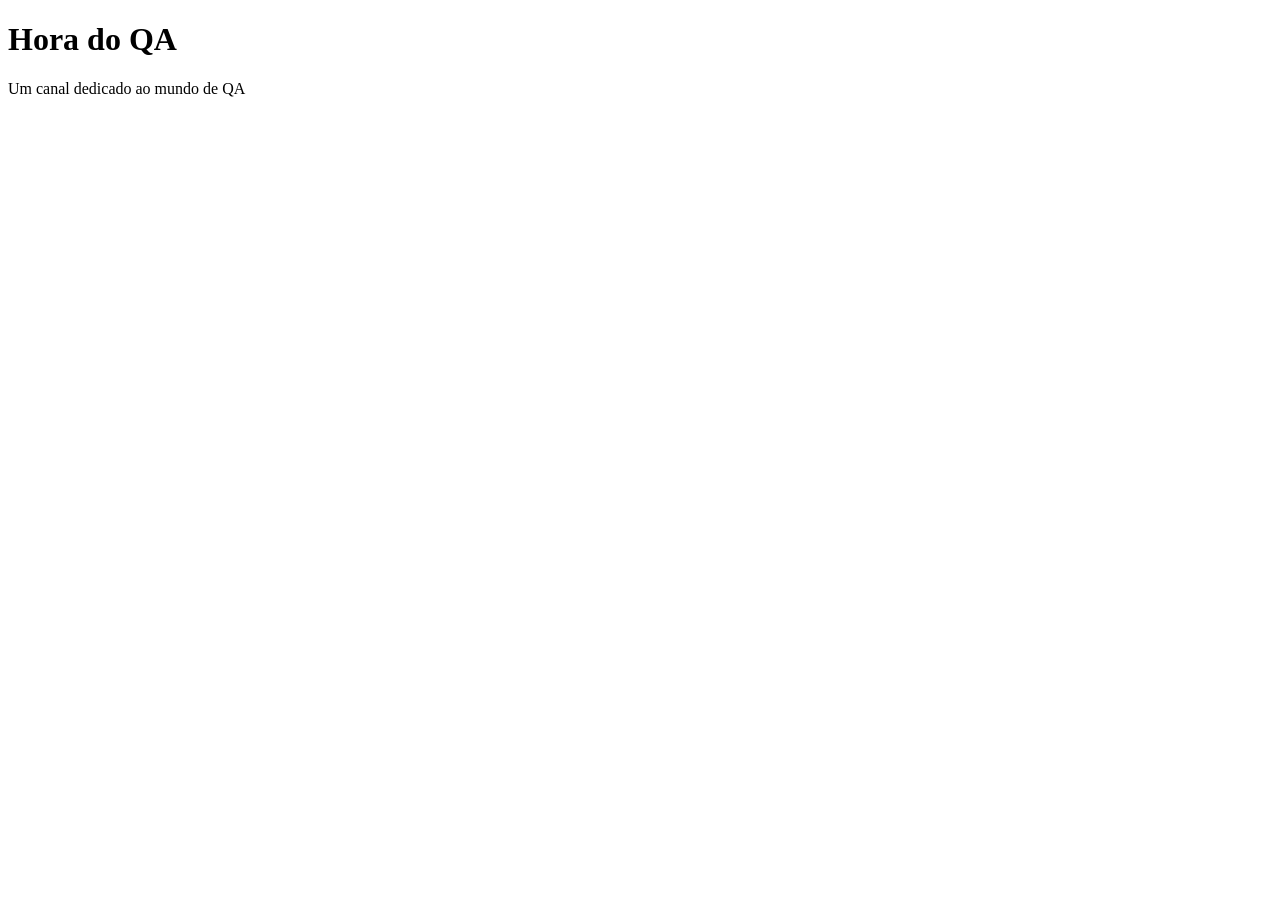
<file: projetos/nginx/site/v1/index.html>
<!DOCTYPE html>
<html lang="en">
<head>
    <meta charset="UTF-8">
    <meta name="viewport" content="width=device-width, initial-scale=1.0">
    <title>Hora do QA</title>
</head>
<body>
    <h1>Hora do QA</h1>
    <p>Um canal dedicado ao mundo de QA</p>
</body>
</html>
</file>
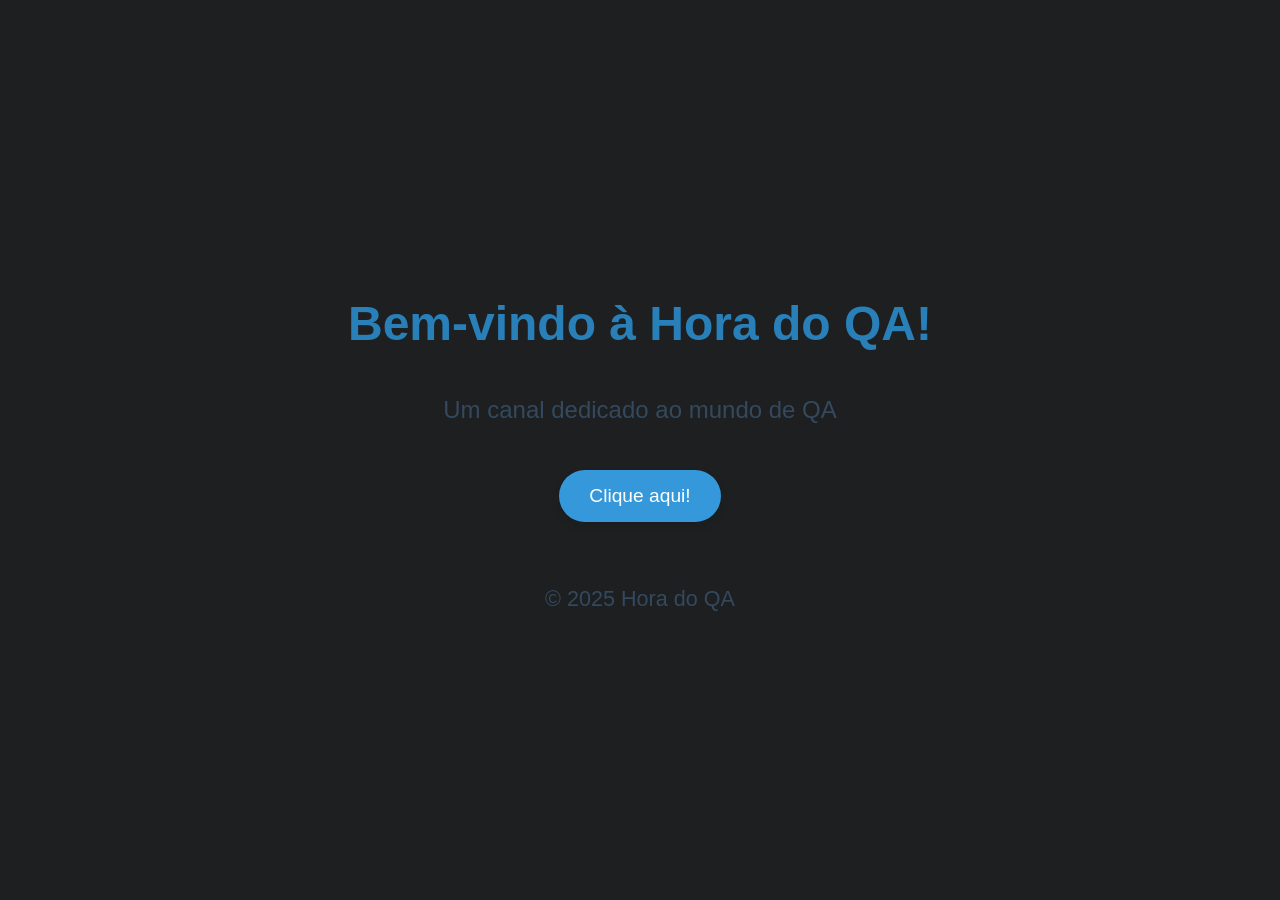
<file: projetos/nginx/site/v2/index.html>
<!DOCTYPE html>
<html lang="pt-br">
<head>
    <meta charset="UTF-8">
    <meta name="viewport" content="width=device-width, initial-scale=1.0">
    <title>Hora do QA</title>
    <link rel="stylesheet" href="style.css"> <!-- Link para o CSS -->
</head>
<body>
    <header>
        <h1>Bem-vindo à Hora do QA!</h1>
    </header>
    <main>
        <p>Um canal dedicado ao mundo de QA</p>
        <button id="myButton">Clique aqui!</button>
    </main>
    <footer>
        <p>&copy; 2025 Hora do QA</p>
    </footer>

    <script src="script.js"></script> <!-- Link para o JS -->
</body>
</html>
</file>
<file: projetos/nginx/site/v2/style.css>
/* Estilo geral da página */
body {
    font-family: 'Arial', sans-serif; /* Fonte mais moderna */
    background-color: rgb(29, 31, 32);
    color: #2c3e50; /* Cor do texto */
    display: flex;
    flex-direction: column; /* Organiza o conteúdo verticalmente */
    justify-content: center; /* Centraliza o conteúdo verticalmente */
    align-items: center; /* Centraliza o conteúdo horizontalmente */
    height: 100vh; /* Altura total da tela */
    margin: 0;
    text-align: center; /* Centraliza o texto */
}

/* Estilo para o título */
h1 {
    font-size: 3em;
    font-weight: bold;
    color: #2980b9; /* Cor mais vibrante para o título */
    margin-bottom: 20px; /* Espaçamento abaixo do título */
}

/* Estilo para o parágrafo */
p {
    font-size: 1.5em;
    color: #34495e;
    text-align: center;
    margin: 20px 0;
    line-height: 1.6; /* Maior espaçamento entre as linhas */
}

/* Estilo para o botão */
button {
    background-color: #3498db;
    color: white;
    padding: 15px 30px; /* Botão maior e mais espaçoso */
    border: none;
    border-radius: 50px; /* Botão com bordas arredondadas */
    font-size: 1.2em;
    cursor: pointer;
    box-shadow: 0 4px 8px rgba(0, 0, 0, 0.1); /* Sombra suave no botão */
    transition: all 0.3s ease; /* Animação suave na interação */
    margin-top: 20px;
}

button:hover {
    background-color: #2980b9; /* Cor de fundo mais escura ao passar o mouse */
    transform: translateY(-3px); /* Leve elevação ao passar o mouse */
    box-shadow: 0 8px 12px rgba(0, 0, 0, 0.2); /* Sombra mais intensa no hover */
}

button:active {
    transform: translateY(0); /* Ao clicar, o botão "desce" um pouco */
    box-shadow: 0 2px 4px rgba(0, 0, 0, 0.1); /* Sombra reduzida ao clicar */
}

/* Estilo para o rodapé */
footer {
    margin-top: 40px;
    font-size: 0.9em;
    color: #7f8c8d;
}
</file>
